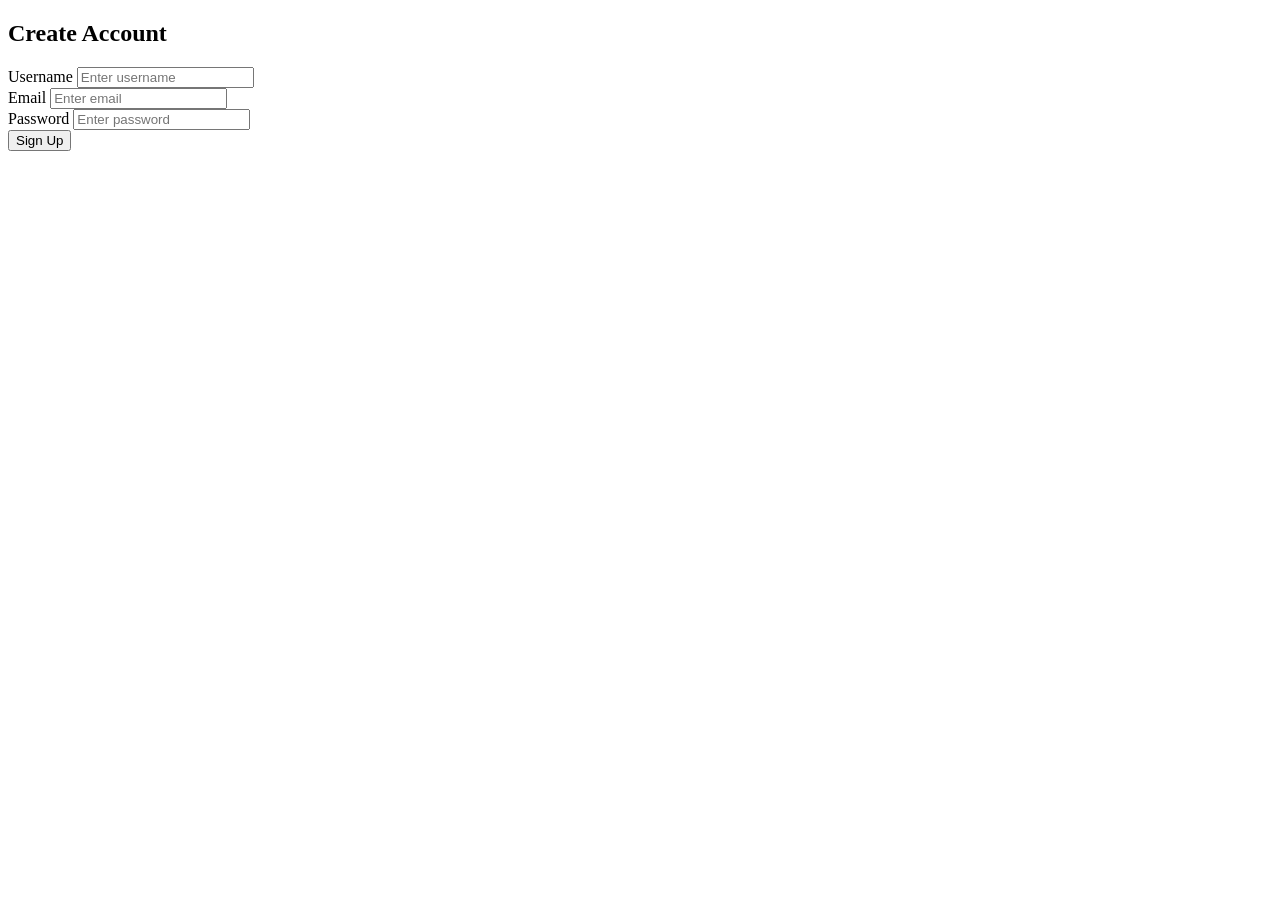
<file: source/index.html>
<!DOCTYPE html>
<html lang="en">
<head>
    <meta charset="UTF-8">
    <meta name="viewport" content="width=device-width, initial-scale=1.0">
    <title>Sign Up</title>
    <!-- Connected to the CSS file in the style folder using a relative path -->
    <link rel="stylesheet" href="../style/style.css">
</head>
<body>

    <div class="signup-container">
        <h2>Create Account</h2>
        <form>
            <div class="input-group">
                <label for="username">Username</label>
                <input type="text" id="username" placeholder="Enter username" required>
            </div>
            
            <div class="input-group">
                <label for="email">Email</label>
                <input type="email" id="email" placeholder="Enter email" required>
            </div>
            
            <div class="input-group">
                <label for="password">Password</label>
                <input type="password" id="password" placeholder="Enter password" required>
            </div>
            
            <button type="submit" class="btn">Sign Up</button>
        </form>
    </div>

</body>
</html>
</file>
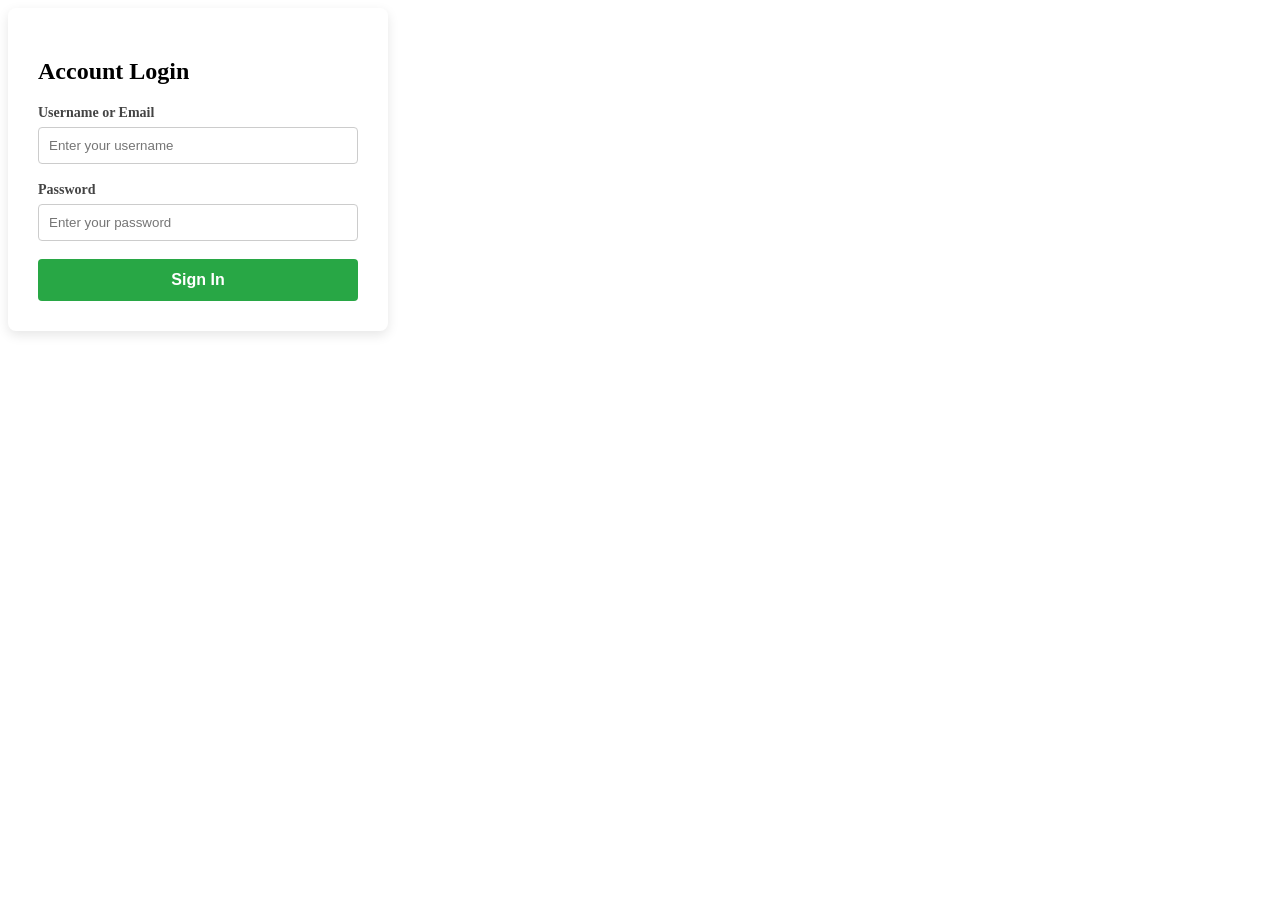
<file: source/signup.html>
<!DOCTYPE html>
<html lang="en">
<head>
    <meta charset="UTF-8">
    <meta name="viewport" content="width=device-width, initial-scale=1.0">
    <title>Login</title>
    <!-- Relative link pointing out of 'source' and into the 'style' folder -->
    <link rel="stylesheet" href="../style/style.css">
</head>
<body>

    <div class="login-container">
        <h2>Account Login</h2>
        <form>
            <div class="form-group">
                <label for="login-username">Username or Email</label>
                <input type="text" id="login-username" placeholder="Enter your username" required>
            </div>
            
            <div class="form-group">
                <label for="login-password">Password</label>
                <input type="password" id="login-password" placeholder="Enter your password" required>
            </div>
            
            <button type="submit" class="login-btn">Sign In</button>
        </form>
    </div>

</body>
</html>
</file>
<file: style/style.css>
/* Login Container Card */
.login-container {
    background-color: #ffffff;
    padding: 30px;
    border-radius: 8px;
    box-shadow: 0 4px 12px rgba(0, 0, 0, 0.1);
    width: 320px;
}

/* Individual Form Item Blocks */
.form-group {
    margin-bottom: 18px;
}

.form-group label {
    display: block;
    margin-bottom: 6px;
    font-size: 14px;
    color: #444444;
    font-weight: bold;
}

.form-group input {
    width: 100%;
    padding: 10px;
    border: 1px solid #cccccc;
    border-radius: 4px;
    box-sizing: border-box;
}

/* Dedicated Login Button Styling */
.login-btn {
    width: 100%;
    padding: 12px;
    background-color: #28a745; /* Clean green accent for login */
    color: white;
    border: none;
    border-radius: 4px;
    font-size: 16px;
    font-weight: bold;
    cursor: pointer;
    transition: background 0.2s ease;
}

.login-btn:hover {
    background-color: #218838;
}
</file>
